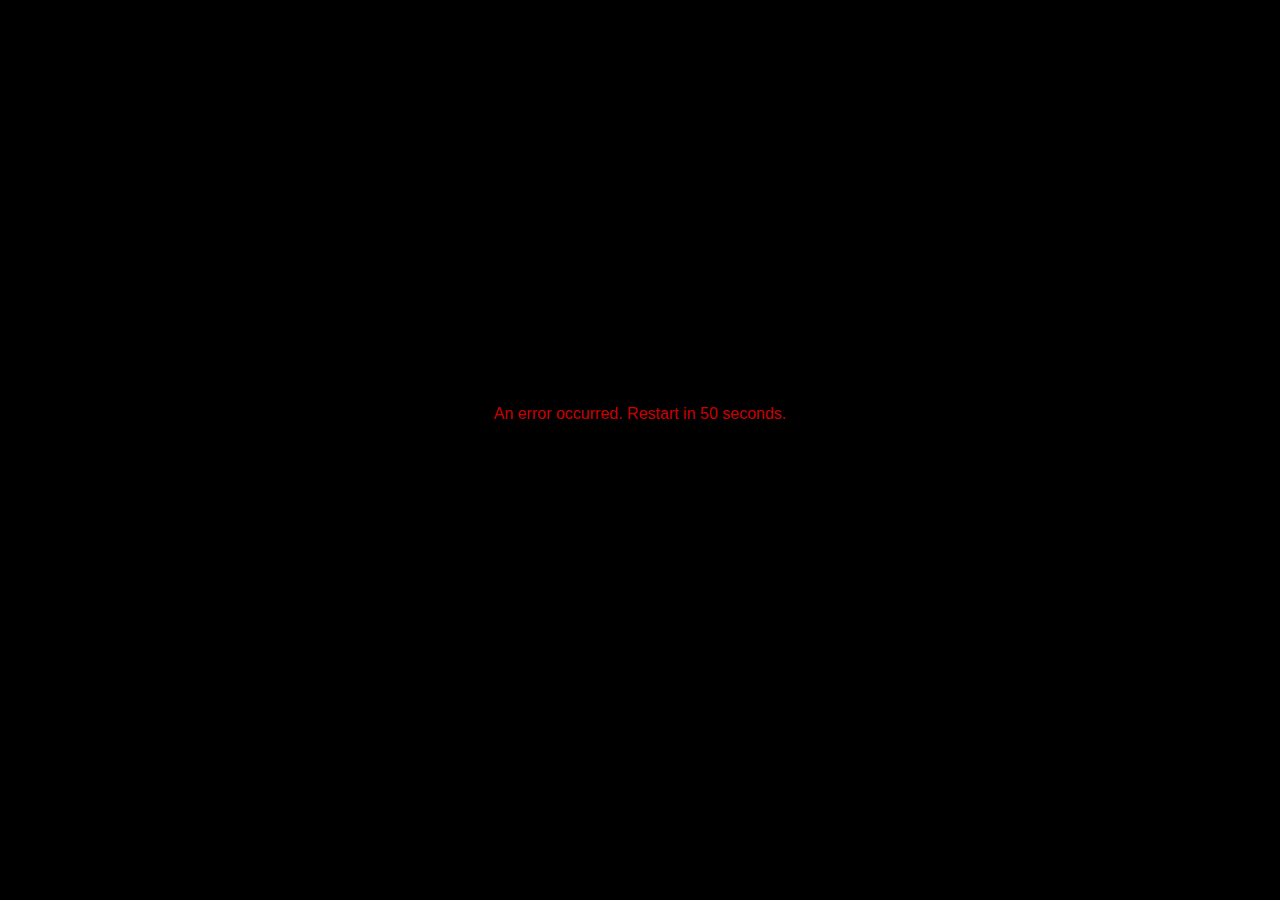
<file: sssp.html>
﻿<html><head>
	<base href="https://sssp.wondersign.com/2013/">
	<meta http-equiv="Content-Type" content="text/html; charset=utf-8">

	<meta http-equiv="Cache-Control" content="no-cache, no-store, must-revalidate">
	<meta http-equiv="Pragma" content="no-cache">
	<meta http-equiv="Expires" content="-1">

	<title>wondersign.tv</title>

	<!-- Common Plugin API -->
	<script type="text/javascript" language="javascript" src="$MANAGER_WIDGET/Common/API/Plugin.js"></script>

	<!-- Common App API -->
	<script type="text/javascript" language="javascript" src="$MANAGER_WIDGET/Common/API/Widget.js"></script>
	<script type="text/javascript" language="javascript" src="$MANAGER_WIDGET/Common/API/TVKeyValue.js"></script>

	<!--//@TODO: ImageViwer: ImageViwer Plugin -->
	<!-- script type='text/javascript' language='javascript' src='$MANAGER_WIDGET/Common/API/CImageViewer.js'></script -->

	<script type="text/javascript" language="javascript" src="$MANAGER_WIDGET/Common/webapi/1.0/webapis.js"></script>

	<!-- Debugging with weinre -->
	<!-- script src="http://54.85.114.52:8080/target/target-script-min.js#sssp"></script -->

	<!-- Splunk MINT Express - Error console -->
	<script src="/2013/JavaScript/bugsense.min.js" type="text/javascript"></script>
	<script type="text/javascript">
		Bugsense.initAndStartSession({
										 apiKey: "b6e9199f",
										 appVersion: '1.13.41'
									 });
	</script>

			<!-- App code -->
		<script language="javascript" type="text/javascript" src="https://sssp.wondersign.com/2013/JavaScript/include.js.php?cachebreaker=85c42"></script>

	<style type="text/css">html{width:100%;height:100%;padding:0;margin:0;font-family:Arial,Helvetica,sans-serif;}*{padding:0;margin:0;border:0;position:relative;color:#FFFFFF;background-color:transparent;}body{width:100%;height:100%;color:#ffffff!important;position:relative;}#load{background:url("../Images/load.gif")centerno-repeat;position:absolute;left:0px;top:0px;width:100%;height:100%;z-index:999999;}#load.error{background:none;top:45%;height:10%;text-align:center;color:#CC0000;}#website{background:#000;border:none;position:absolute;top:0px;left:0px;width:100%;height:100%;z-index:99;}#consolenWrapper{background:#000;position:absolute;top:10%;left:10%;height:80%;width:80%;z-index:100;opacity:0.8;overflow:hidden;padding:0;}#onlineStatus{margin:0px;padding:10px;background:#060;color:#fff;font-size:1.4em;line-height:1;}.hide{display:none;}#onlineStatus.offline{background:#600;}#messages{margin:0px;padding:10px;margin:0px20px20px0px;overflow:hidden;}#main{position:absolute;left:0px;top:0px;width:100%;height:100%;display:none;}#volumeBar{border:1pxsolid#fff;position:absolute;left:30%;bottom:100px;width:40%;height:2%;padding:2px;}#innerVolumeBar{background:#fff;position:relative;top:0%;left:0%;height:100%;width:100%;}.red{color:orangered;}.green{color:greenyellow;}.blue{color:dodgerblue;}#infoBoxWrapper,#debug{display:none;}#infoBoxWrapper{background:#000;position:absolute;top:150px;left:200px;width:800px;margin:0;z-index:100;overflow:hidden;padding:20px;}#infoBox{background:#fff;}h2{color:#ffffff;}.wrapper{margin-bottom:2px;}span{color:#555;display:inline-block;width:400px;float:left;padding:2px5px;}.odd{background:#ccc;}.even{background:#eee;}span.label{width:240px;}span.status{width:100px;text-align:center;}.OK{color:#006600;}.ERROR{color:#660000;}.clear{clear:both;}</style>

	<script type="text/javascript">
		
/***************************************************************
 *  Copyright notice
 *
 *  (c) 2014 Apexis AG <info@apexis.ch>
 *  All rights reserved
 *
 ***************************************************************/

/**
 * Date: 21.08.14
 * Time: 14:15
 */

var restartInSecords = 60;

function restart() {
    restartInSecords -= 1;
    document.getElementById('load').innerHTML = 'An error occurred. Restart in ' + restartInSecords + ' seconds.';
    if (restartInSecords < 1) window.location.reload(true);
}

function onLoad() {
    if (typeof Wondersign == 'undefined') {
        document.getElementById('load').className = 'error';
        window.setInterval('restart()', 1000);
    } else {
        Wondersign.onLoad();
    }
}

function onUnload() {
    if (typeof Wondersign == 'undefined') {

    } else {
        Wondersign.onUnload();
    }
}
	</script>

</head>

<body onload="onLoad();" onunload="onUnload();">

	<!-- Plugins -->
	<object id="pluginPlayer" classid="clsid:SAMSUNG-INFOLINK-SEF" style="border:none; width:0px;height:0px;"></object>

	<!-- Get audion information like current volume -->
	<object id="pluginAudio" classid="clsid:SAMSUNG-INFOLINK-SEF" style="border:none; width:0px;height:0px;"></object>

	<!-- Download Plugin for 2013 version -->
	<object id="pluginDL" classid="clsid:SAMSUNG-INFOLINK-SEF" style="border:none; width:0px;height:0px;"></object>

	<object id="pluginFilesystem" classid="clsid:SAMSUNG-INFOLINK-SEF" style="border:none; width:0px;height:0px;"></object>
	<object id="FilesystemPlugin" classid="clsid:SAMSUNG-INFOLINK-FILESYSTEM" style="border:none; width:0px;height:0px;"></object>

	<object id="pluginNetwork" classid="clsid:SAMSUNG-INFOLINK-SEF" style="border:none; width:0px;height:0px;"></object>

	<object id="pluginTime" classid="clsid:SAMSUNG-INFOLINK-SEF" style="border:none; width:0px;height:0px;"></object>
	<object id="pluginObjectTime" classid="clsid:SAMSUNG-INFOLINK-TIME" style="border:none; width:0px;height:0px;"></object>

	<object id="WindowPlugin" classid="clsid:SAMSUNG-INFOLINK-SEF" style="visibility:hidden;"></object>

	<object id="pluginObjectTVMW" classid="clsid:SAMSUNG-INFOLINK-TVMW" style="opacity:0.0; width:0px; height:0px;"></object>
	<object id="pluginObjectNNavi" classid="clsid:SAMSUNG-INFOLINK-NNAVI" style="opacity:0.0; width:0px; height:0px;"></object>

	<object id="pluginNNavi" classid="clsid:SAMSUNG-INFOLINK-SEF" style="border:none; width:0px;height:0px;"></object>
	<object id="pluginObjectTV" classid="clsid:SAMSUNG-INFOLINK-SEF" style="border:none; width:0px;height:0px;"></object>
	<object id="pluginLFDSef" classid="clsid:SAMSUNG-INFOLINK-SEF" style="border:none; width:0px;height:0px;"></object>
	<object id="pluginObjectAppCommon" classid="clsid:SAMSUNG-INFOLINK-APPCOMMON" style="opacity: 0.0; background-color: #000; width: 0px; height: 0px;"></object>

	<!-- System info DEF object -->
	<object id="pluginCPUobjectSef" classid="clsid:SAMSUNG-INFOLINK-SEF"></object>
	<object id="pluginRAMobjectSef" classid="clsid:SAMSUNG-INFOLINK-SEF"></object>
	<object id="pluginRBTobjectSef" classid="clsid:SAMSUNG-INFOLINK-SEF"></object>
	<object id="pluginUPTobjectSef" classid="clsid:SAMSUNG-INFOLINK-SEF"></object>

	<!-- Dummy anchor as focus for key events -->
<a href="javascript:void(0);" id="anchor" onkeydown="Wondersign.keyDown();"></a>

<!-- iFrame for Websites -->
<iframe src="" id="website" scrolling="no" frameborder="0"></iframe>

<!-- Debug console -->
<div id="consolenWrapper">
	<div id="onlineStatus" class="hide">Online</div>
	<div id="messages"></div>
</div>

<!-- System info box -->
<div id="infoBoxWrapper">
	<h2>System information</h2>
	<div id="infoBox"></div>
</div>

<!-- volume bar -->
<div id="volumeBar">
	<div id="innerVolumeBar"></div>
</div>

<!-- startup loading animation holder -->
<div id="load" class="error">An error occurred. Restart in 50 seconds.</div>
</body></html>
</file>
